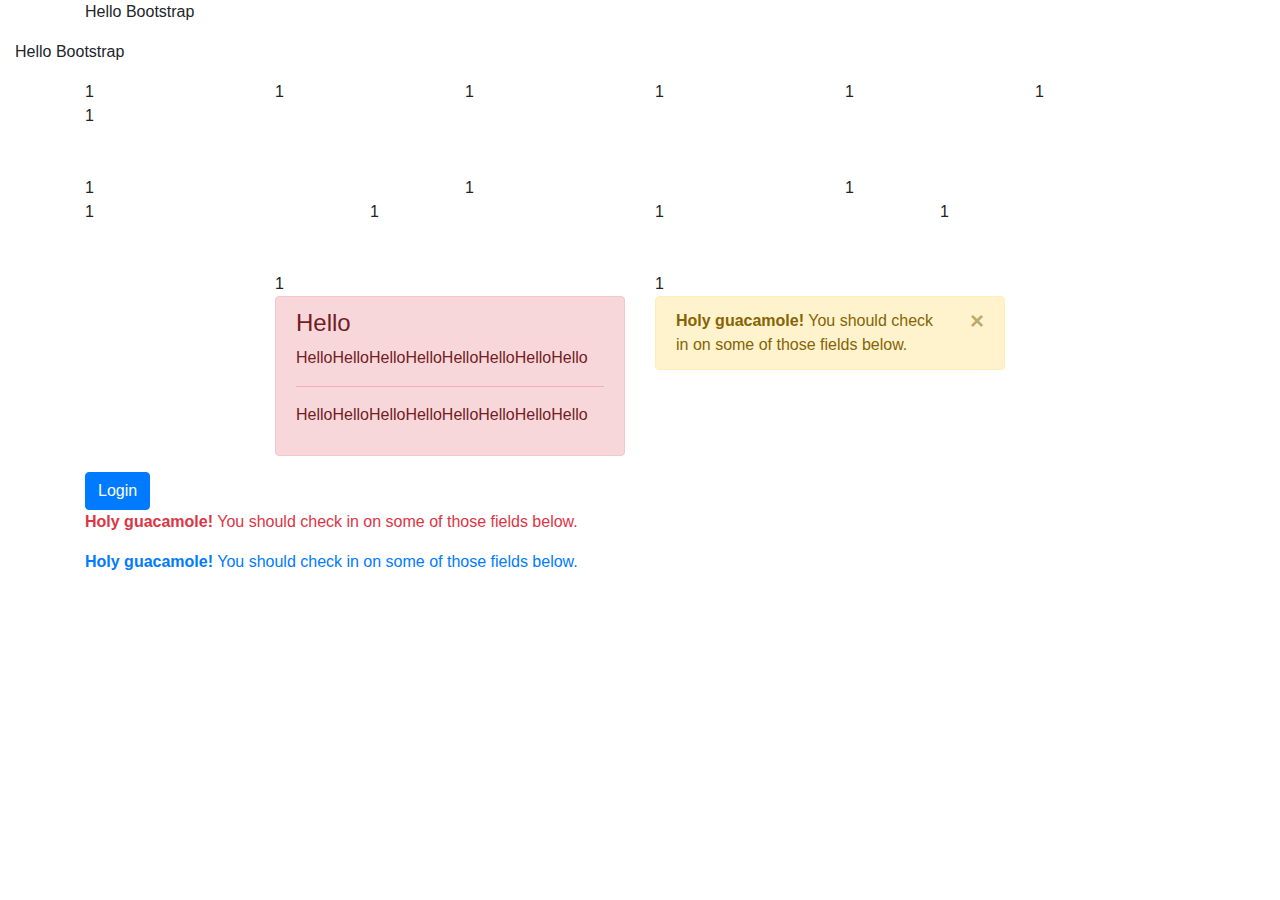
<file: bootstrap-4.1.3-dist/index.html>
<!DOCTYPE html>
<html lang="en">
<head>
    <meta charset="UTF-8">
    <meta name="viewport" content="width=device-width, initial-scale=1.0">
    <meta http-equiv="X-UA-Compatible" content="ie=edge">
    <title>Document</title>
    <link rel="stylesheet" href="css/bootstrap.css">
</head>
<style>
/* div[class*='col']{
    border:1px solid
} */
</style>
<body>
    <div class="container">
        <p>Hello Bootstrap</p>
    </div>
    <div class="container-fluid">
        <p>Hello Bootstrap</p>
      </div>

    <div class="container">
        <div class="row">
           <div class="col-2">1</div>
           <div class="col-2">1</div>
           <div class="col-2">1</div>
           <div class="col-2">1</div>
           <div class="col-2">1</div>
           <div class="col-2">1</div>
           <div class="col-2">1</div>
        </div>
        <br><br>
        <div class="row">
            <div class="col col-sm-4">1</div>
            <div class="col col-sm-4">1</div>
            <div class="col col-sm-4">1</div>
        </div>
        <div class="row">
            <div class="col">1</div>
            <div class="col">1</div>
            <div class="col">1</div>
            <div class="col">1</div>
        </div>

        <br><br>

        <div class="row justify-content-center">
            <div class="col-sm-4">1</div>
            <div class="col-sm-4">1</div>
        </div>

        <div class="row justify-content-center">
            <div class="col-4">
                <div class="alert alert-danger" >
                    <h4 class="alert-heading">Hello</h4>
                    <p>HelloHelloHelloHelloHelloHelloHelloHello</p>
                    <hr>
                    <p class="mb-10">HelloHelloHelloHelloHelloHelloHelloHello</p>
                </div>
            </div>
            <div class="col-4">
                <div class="alert alert-warning alert-dismissible fade show" role="alert">
                    <strong>Holy guacamole!</strong> You should check in on some of those fields below.
                    <button type="button" class="close" data-dismiss="alert" aria-label="Close">
                      <span aria-hidden="true">&times;</span>
                    </button>
                  </div>
            </div>

        </div>
        <button class="btn btn-primary">Login</button>
        <div>
            <p class="text-danger"><strong>Holy guacamole!</strong> You should check in on some of those fields below.</p>
        </div>
        <div>
            <p class="text-primary  "><strong>Holy guacamole!</strong> You should check in on some of those fields below.</p>
        </div>

    </div>
    <script src="https://code.jquery.com/jquery-3.3.1.min.js"></script>
    <script src="js/bootstrap.bundle.js"></script>
</body>
</html>
</file>
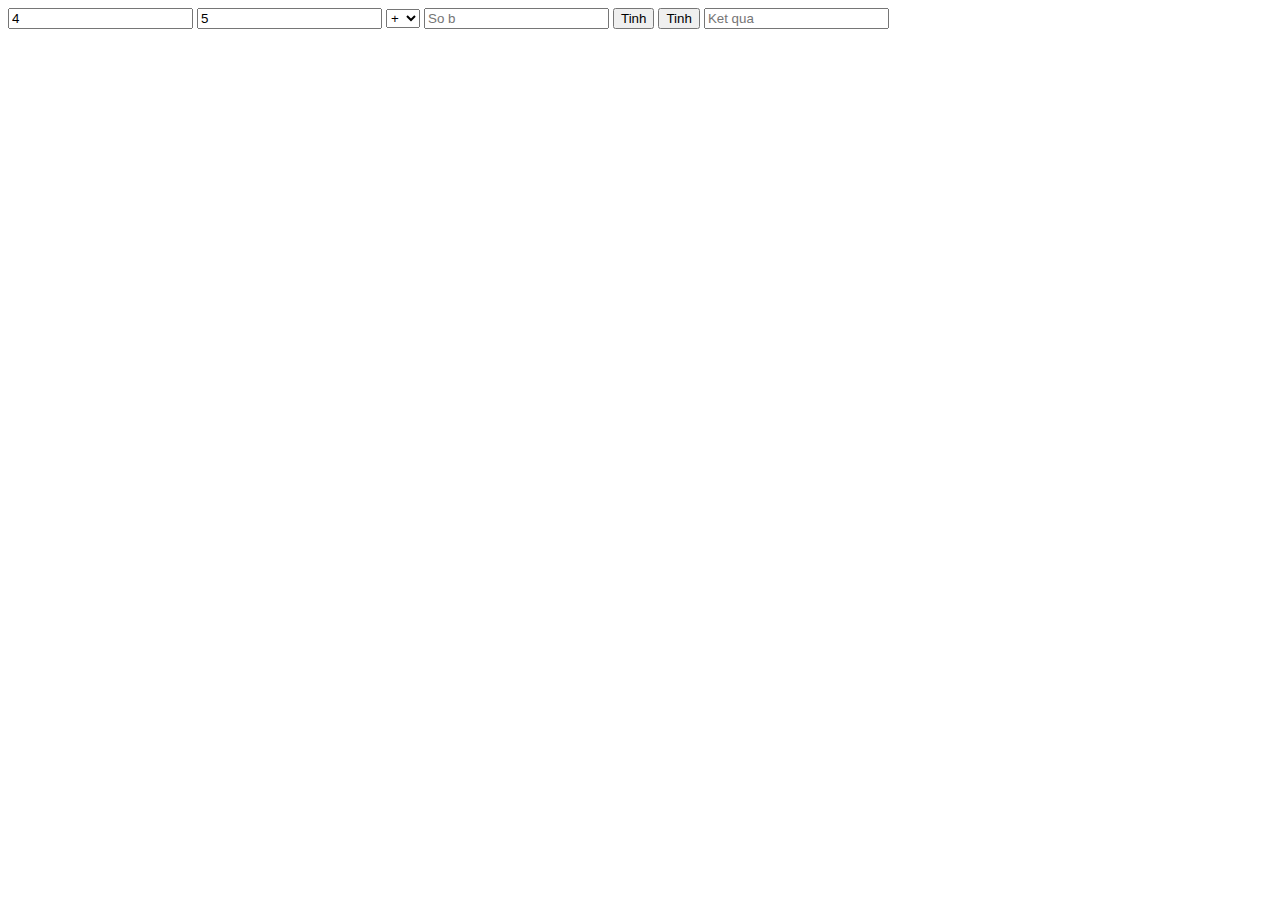
<file: jquery/index.html>
<!DOCTYPE html>
<html lang="en">
<head>
    <meta charset="UTF-8">
    <meta name="viewport" content="width=device-width, initial-scale=1.0">
    <meta http-equiv="X-UA-Compatible" content="ie=edge">
    <title>Document</title>
</head>
<body>
    <input type="text" placeholder="So a" class="txtSoa" value="4">
    <input type="text" placeholder="So a 2" class="txtSoa" value="5">

    <select id="slPheptinh">
        <option value="+">+</option>
        <option value="-">-</option>
        <option value="*">*</option>
        <option value="/">/</option>
        <option value="%">%</option>
    </select>
    <input type="text" placeholder="So b" id="txtSob">
    <button class="btnTinh" value="123">Tinh</button>
    <button class="btnTinh" value="123456" huong="this is my name">Tinh</button>

    <input type="text" placeholder="Ket qua" id="txtKetqua" readonly>
    
</body>
<script src="https://code.jquery.com/jquery-3.3.1.js"></script>
<script>
    $(document).ready(function(){
        // $('#btnTinh').click(function(){
        //     var txtSoa = $('#txtSoa').val()  //get value
        //     var txtSoa = $('#txtSoa').val(6) //set value

        //     // console.log(txtSoa)
        // })

        $('.btnTinh').on('click',function(){
            var txtSoa = $(this).attr('huong') //get value
            console.log(txtSoa)
        })





    })

</script>
</html>
</file>
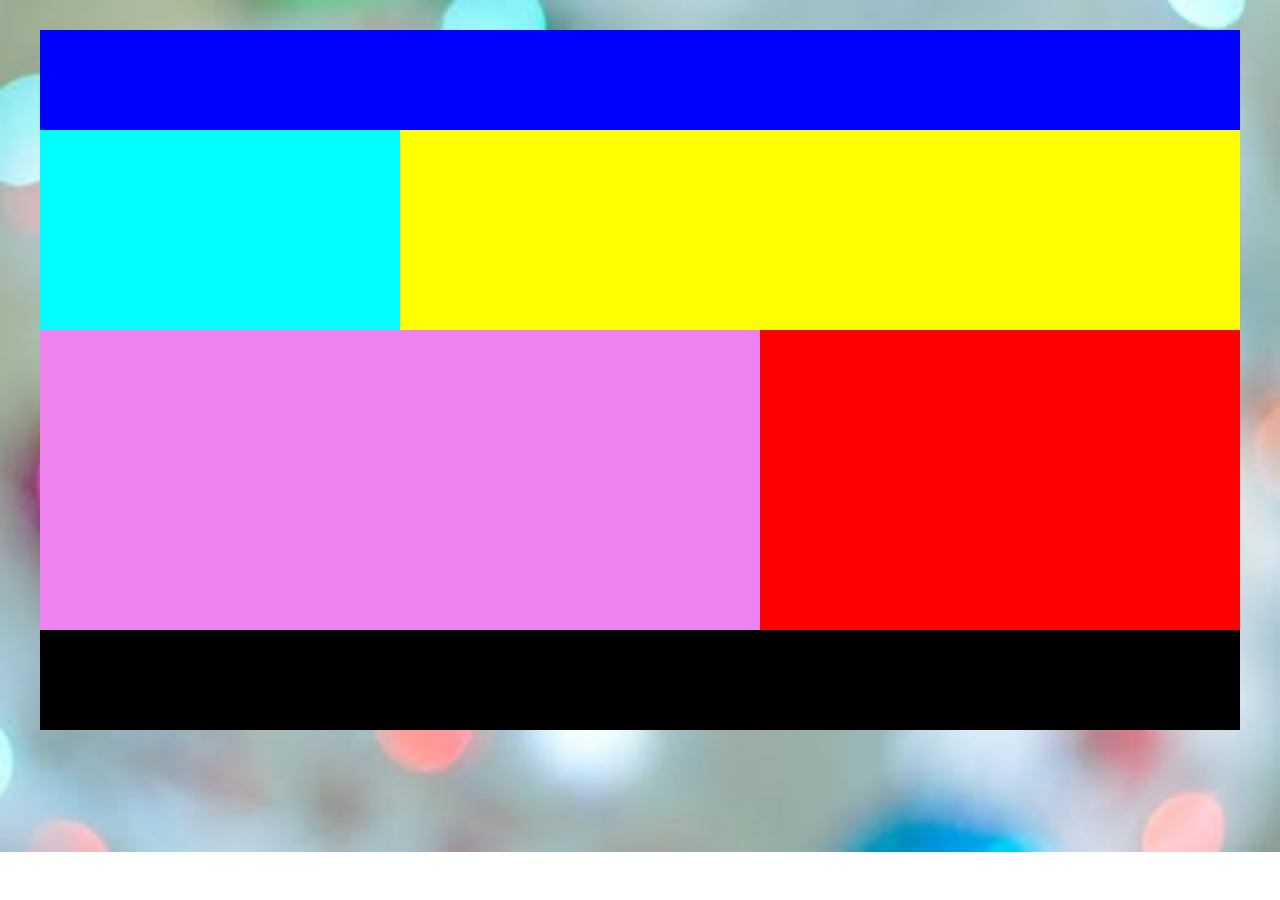
<file: bt1.html>
<!DOCTYPE html>
<html lang="en">
<head>
    <meta charset="UTF-8">
    <meta name="viewport" content="width=device-width, initial-scale=1.0">
    <meta http-equiv="X-UA-Compatible" content="ie=edge">
    <title>Document</title>
    <link rel="stylesheet" href="css/bt1.css">
</head>
<body>
    <div class="container">
        <div class="header"></div>
        <div class="left-1"></div>
        <div class="right-1"></div>
        <div class="left-2"></div>
        <div class="right-2"></div>
        <div class="footer"></div>
    </div>
</body>
</html>
</file>
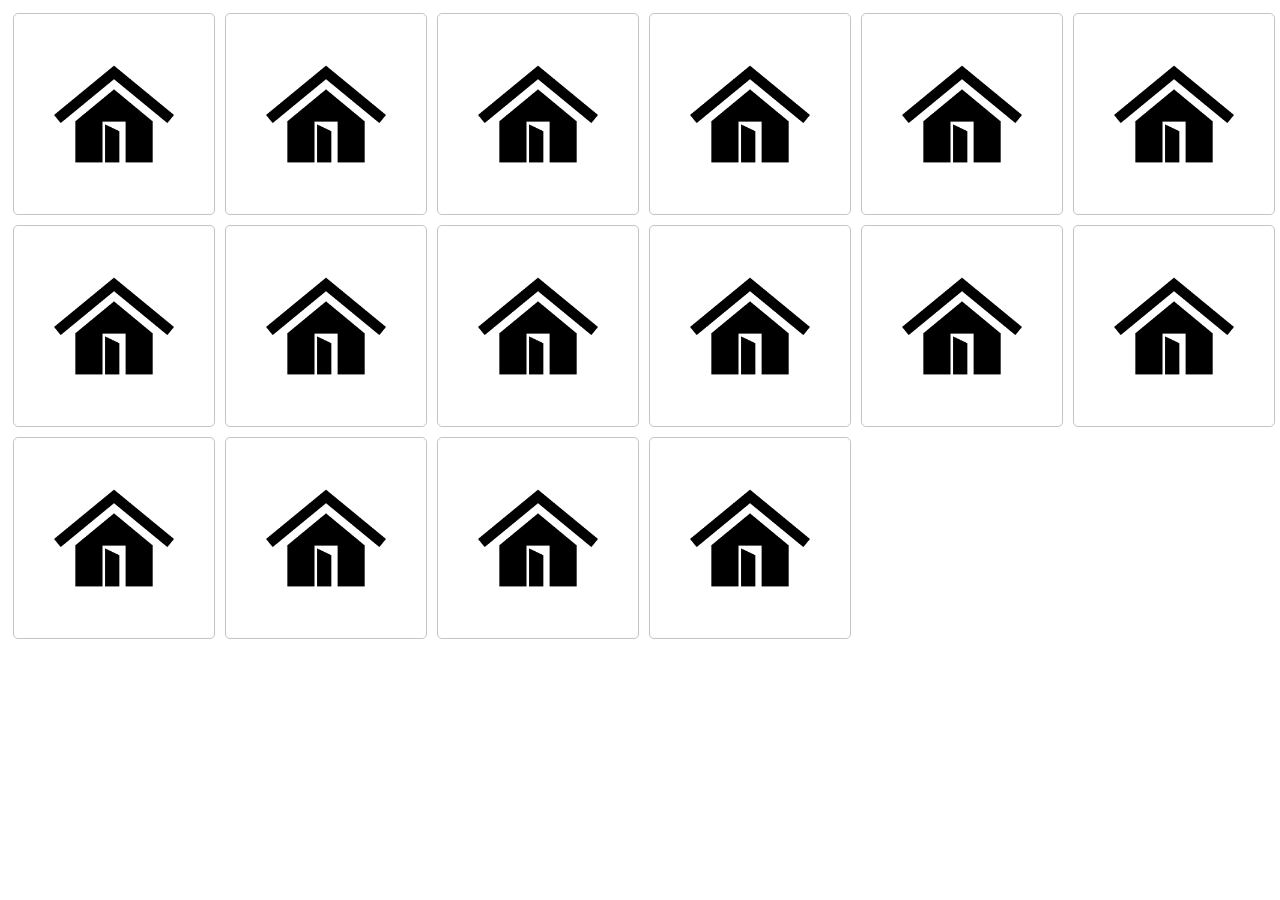
<file: bt2.html>
<!DOCTYPE html>
<html lang="en">
<head>
    <meta charset="UTF-8">
    <meta name="viewport" content="width=device-width, initial-scale=1.0">
    <meta http-equiv="X-UA-Compatible" content="ie=edge">
    <title>Document</title>
    <link rel="stylesheet" href="css/bt2.css">
</head>
<body>
    <div class="content">
        <div class="item">
            <img src="images/home.png" >
        </div>
        <div class="item">
            <img src="images/home.png" >
        </div>
        <div class="item">
            <img src="images/home.png" >
        </div>
        <div class="item">
            <img src="images/home.png" >
        </div>
        <div class="item">
            <img src="images/home.png" >
        </div>
        <div class="item">
            <img src="images/home.png" >
        </div>
        <div class="item">
            <img src="images/home.png" >
        </div>
        <div class="item">
            <img src="images/home.png" >
        </div>
        <div class="item">
            <img src="images/home.png" >
        </div>
        <div class="item">
            <img src="images/home.png" >
        </div>
        <div class="item">
            <img src="images/home.png" >
        </div>
        <div class="item">
            <img src="images/home.png" >
        </div>
        <div class="item">
            <img src="images/home.png" >
        </div>
        <div class="item">
            <img src="images/home.png" >
        </div>
        <div class="item">
            <img src="images/home.png" >
        </div>
        <div class="item">
            <img src="images/home.png" >
        </div>
    </div>
</body>
</html>
</file>
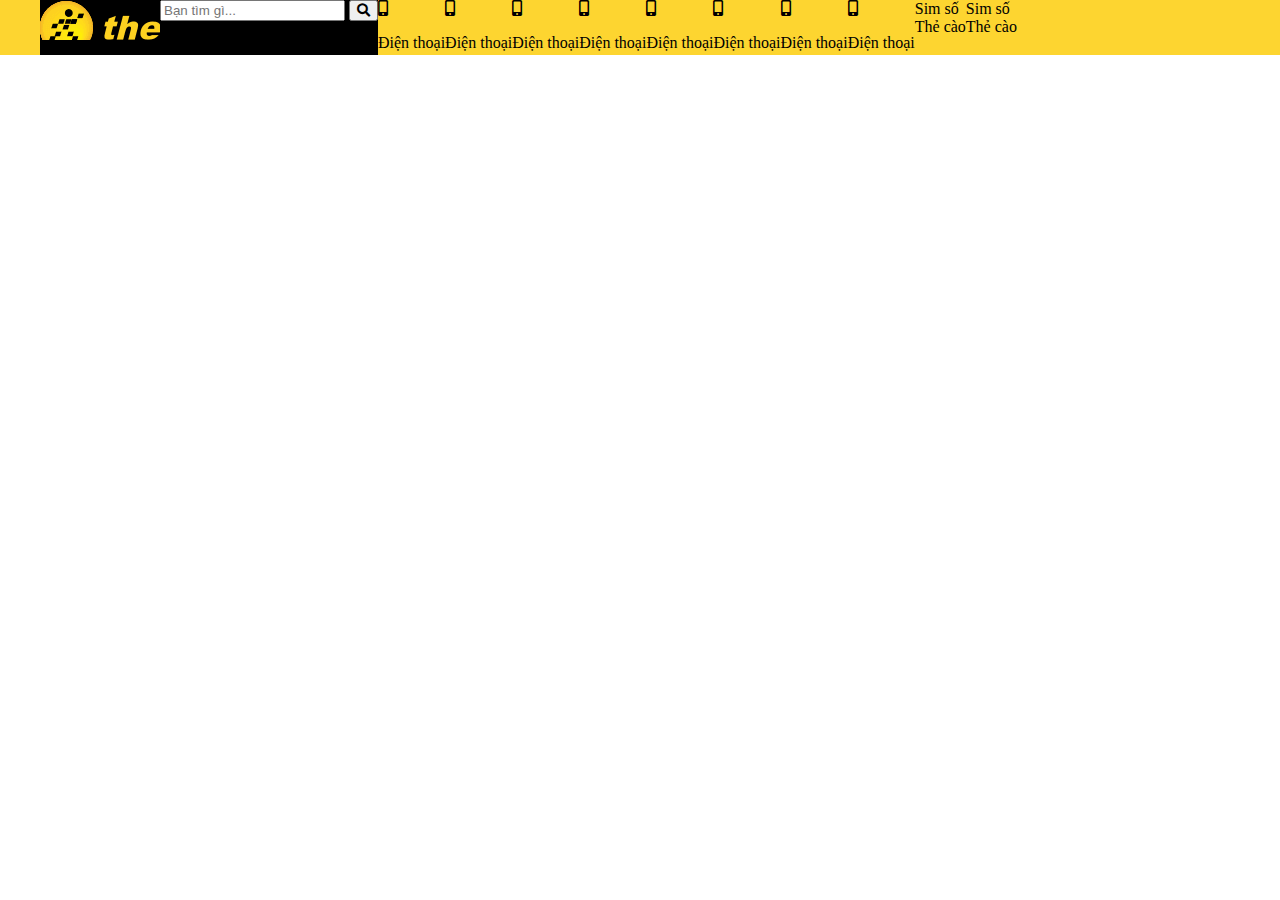
<file: bt4.html>
<!DOCTYPE html>
<html lang="en">
<head>
    <meta charset="UTF-8">
    <meta name="viewport" content="width=device-width, initial-scale=1.0">
    <meta http-equiv="X-UA-Compatible" content="ie=edge">
    <title>Document</title>
    <link rel="stylesheet" href="css/bt4.css">
    <link rel="stylesheet" href="https://use.fontawesome.com/releases/v5.3.1/css/all.css">
</head>
<body>
    <div class="header">
        <div class="menu">
            <div class="left">
                <div class="logo"></div>
                <div class="search-form">
                    <input type="text" placeholder="Bạn tìm gì...">
                    <button type="submit">
                        <i class="fas fa-search"></i>
                    </button>
                </div>
            </div>
            <div class="right">
                <div class="item">
                    <i class="fas fa-mobile-alt"></i>
                    <p>Điện thoại</p>
                </div>
                <div class="item">
                    <i class="fas fa-mobile-alt"></i>
                    <p>Điện thoại</p>
                </div>
                <div class="item">
                    <i class="fas fa-mobile-alt"></i>
                    <p>Điện thoại</p>
                </div>
                <div class="item">
                    <i class="fas fa-mobile-alt"></i>
                    <p>Điện thoại</p>
                </div>
                <div class="item">
                    <i class="fas fa-mobile-alt"></i>
                    <p>Điện thoại</p>
                </div>
                <div class="item">
                    <i class="fas fa-mobile-alt"></i>
                    <p>Điện thoại</p>
                </div>
                <div class="item">
                    <i class="fas fa-mobile-alt"></i>
                    <p>Điện thoại</p>
                </div>
                <div class="item">
                    <i class="fas fa-mobile-alt"></i>
                    <p>Điện thoại</p>
                </div>
                <div class="simso">
                    Sim số
                    <br>
                    Thẻ cào
                </div>
                <div class="diennuoc">
                    Sim số
                    <br>
                    Thẻ cào
                </div>
            </div>
        </div>
    </div>
</body>
</html>
</file>
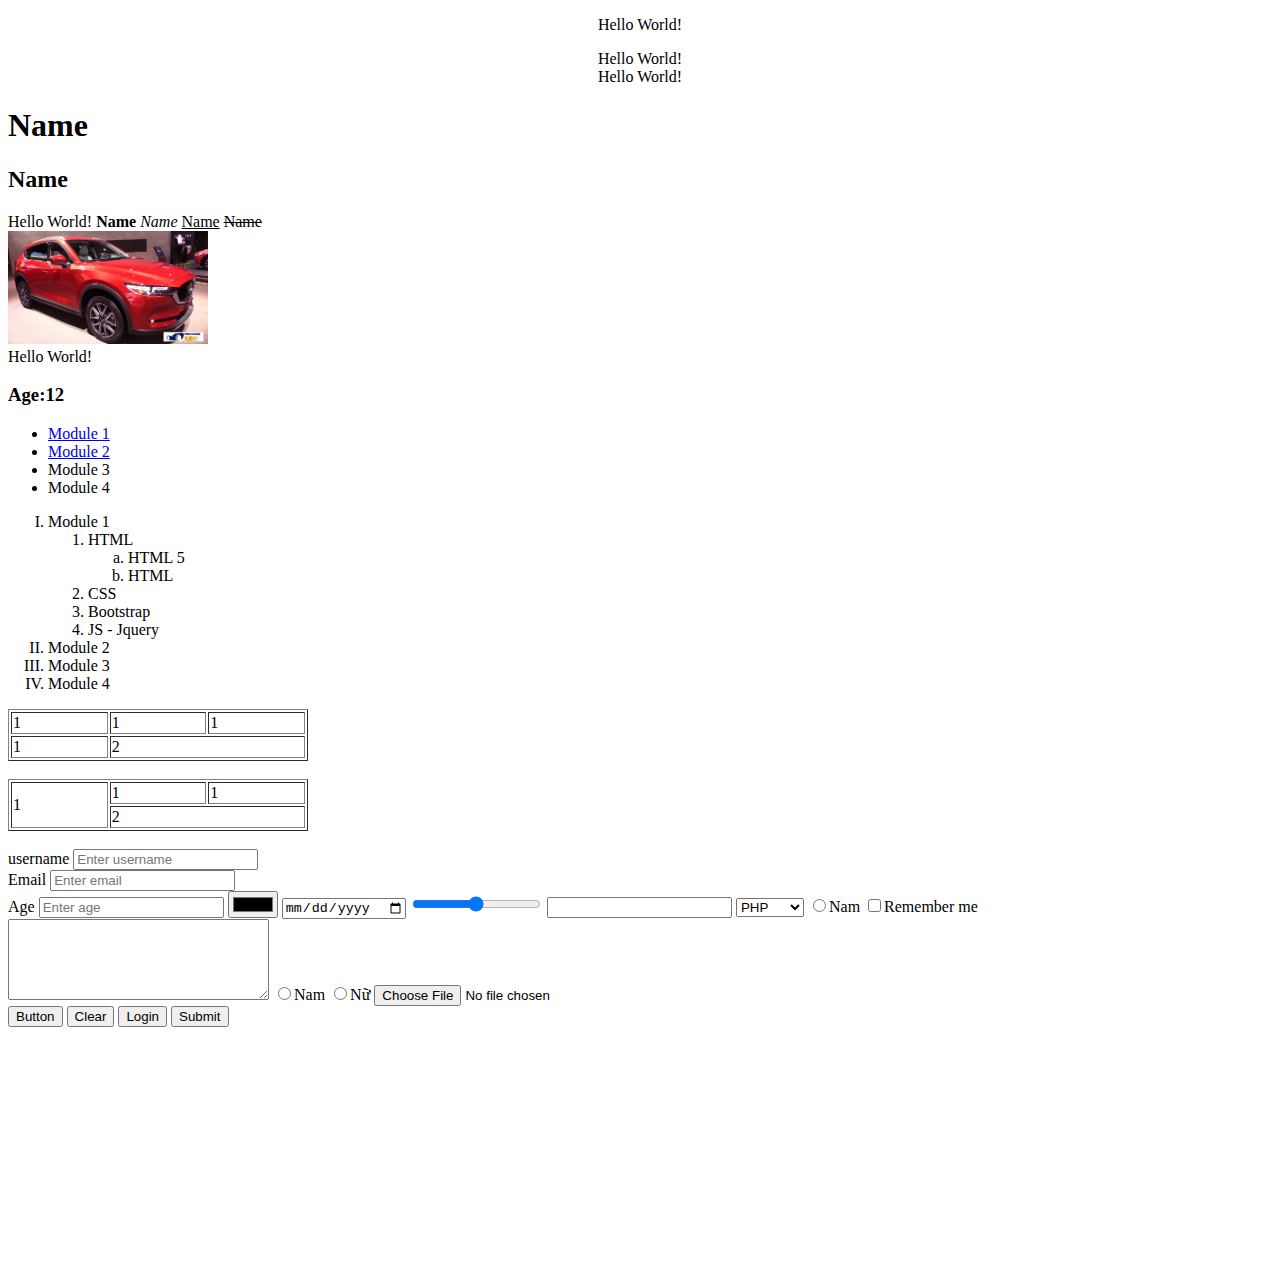
<file: index01.html>
<!DOCTYPE html>
<html lang="en">

<head>
    <meta charset="UTF-8">
    <meta name="viewport" content="width=device-width, initial-scale=1.0">
    <meta http-equiv="X-UA-Compatible" content="ie=edge">
    <title>Document</title>
</head>

<body>

    <div style="text-align:center">
        <p>Hello World!</p>
        <p>
            Hello World!
            <br> Hello World!
        </p>
    </div>

    <div>
        <h1>Name</h1>
        <h2>Name</h2>
        Hello World!
        <b>Name</b>
        <i>Name</i>
        <u>Name</u>
        <del>Name</del>
        <br>

        <img src="images/oto.jpg" width="200px">


    </div>
    <div>
        Hello World!
    </div>
    <h3>
        Age:12
    </h3>

    <ul>
        <li><a href="https://github.com/huongnguyen08/php1">Module 1</a></li>
        <li><a href="https://github.com/huongnguyen08/php2" target="_blank">Module 2</a></li>
        <li>Module 3</li>
        <li>Module 4</li>
    </ul>
    <ol type="I">
        <li>Module 1
            <ol type="1">
                <li>HTML
                    <ol type="a">
                        <li>HTML 5</li>
                        <li>HTML</li>
                    </ol>
                </li>
                <li>CSS</li>
                <li>Bootstrap</li>
                <li>JS - Jquery</li>
            </ol>
        </li>
        <li>Module 2</li>
        <li>Module 3</li>
        <li>Module 4</li>
    </ol>

    <table border="1" width="300px">
        <tr>
            <td>1</td>
            <td>1</td>
            <td>1</td>
        </tr>
        <tr>
            <td>1</td>
            <td colspan="2">2</td>
        </tr>
    </table>

    <br>

    <table border="1" width="300px">
        <tr>
            <td rowspan="2">1</td>
            <td>1</td>
            <td>1</td>
        </tr>
        <tr>
            <td colspan="2">2</td>
        </tr>
    </table>
    <br>
    <form action="index.php" method="GET" >
        <label for="username">username</label>
        <input type="text" id="username" placeholder="Enter username">
        <br>
        <label for="email">Email</label>
        <input type="email" id="email" placeholder="Enter email">
        <br>
        <label>Age
            <input type="number" placeholder="Enter age">
        </label>
        <input type="color">
        <input type="date">
        <input type="range">
        <input type="password">
        <select >
            <option value="">PHP</option>
            <option value="">Android</option>
        </select>
        <input type="radio" name="" id="">Nam
        <input type="checkbox" name="" id="">Remember me
        <br>
        <textarea  cols="30" rows="5"></textarea>


        <input type="radio" name="gender" id="">Nam
        <input type="radio" name="gender" id="">Nữ
        <input type="file" name="" id="">
        <br>
        <input type="button" value="Button">
        <input type="reset" value="Clear">
        <input type="submit" value="Login">
        <button type="button">Submit</button>
    </form>

    <br>
    <br>
    <br>
    <br>
    <br>
    <br>
    <br>
    <br>
    <br>
    <br>
    <br>
    <br>
    <br>
</body>

</html>
</file>
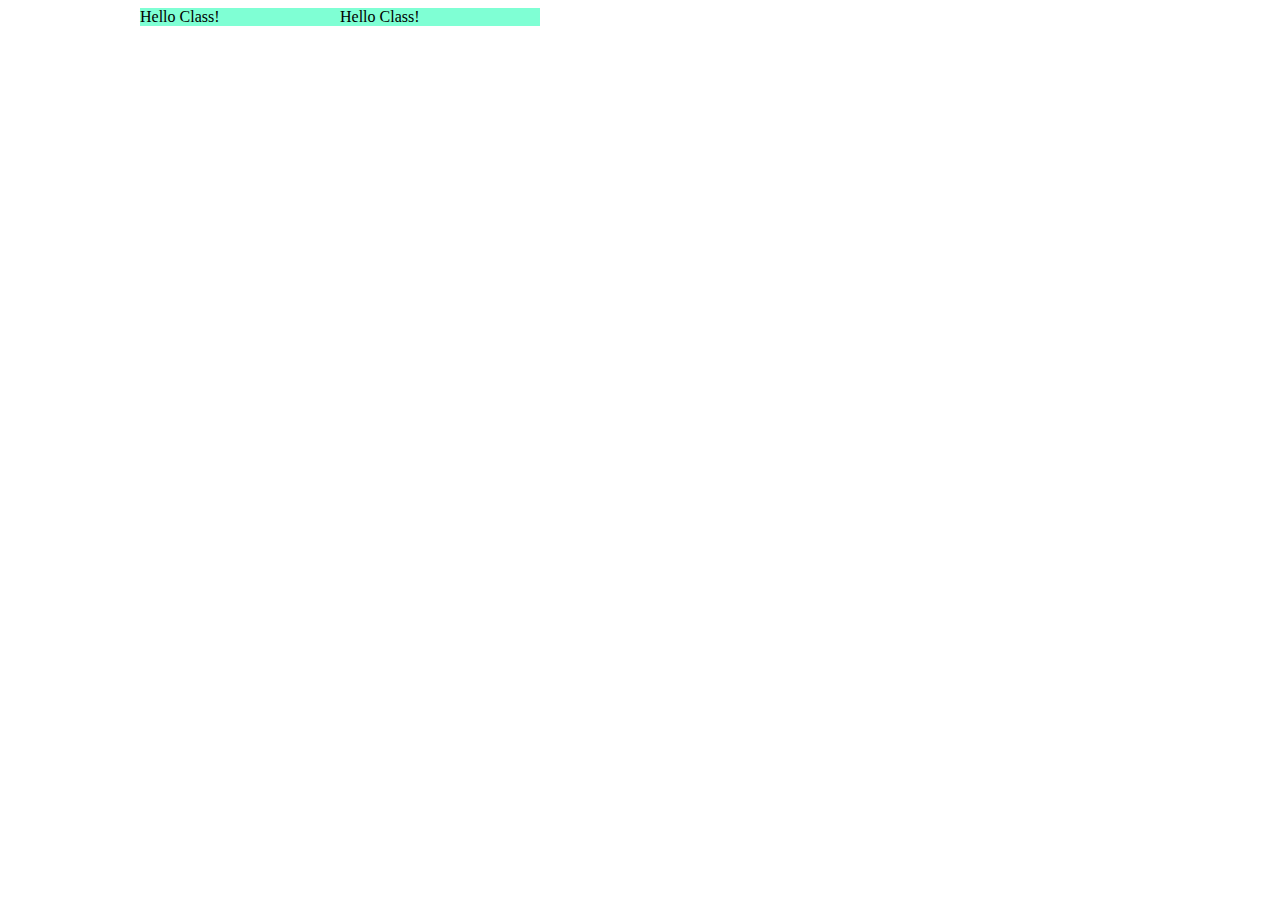
<file: index02.html>
<!DOCTYPE html>
<html lang="en">
<head>
    <meta charset="UTF-8">
    <meta name="viewport" content="width=device-width, initial-scale=1.0">
    <meta http-equiv="X-UA-Compatible" content="ie=edge">
    <title>Document</title>
    <link rel="stylesheet" href="css/style.css">
</head>
<body>
    
    <!-- <div style="width: 200px; height: 200px;">
        Hello Class!
    </div> -->

    <!-- <style>
        div{
            width: 200px;
            height: 100px;
            background-color: #83c671
        }
    </style> -->
    <!-- <style>
        /* .hello{
            width: 200px;
            height: 100px;
            background-color: #83c671
        } */

        #hello2{
            width: 200px;
            height: 100px;
            background-color: #83c671
        }
    </style> -->

    <!-- <div class="hello xinchao" id="hello2">
        Hello Class!
    </div> -->

    <div class="container">
        <div class="hello xinchao">
            Hello Class!
        </div>
        <div class="hello xinchao">
            Hello Class!
        </div>
    </div>

</body>
</html>
</file>
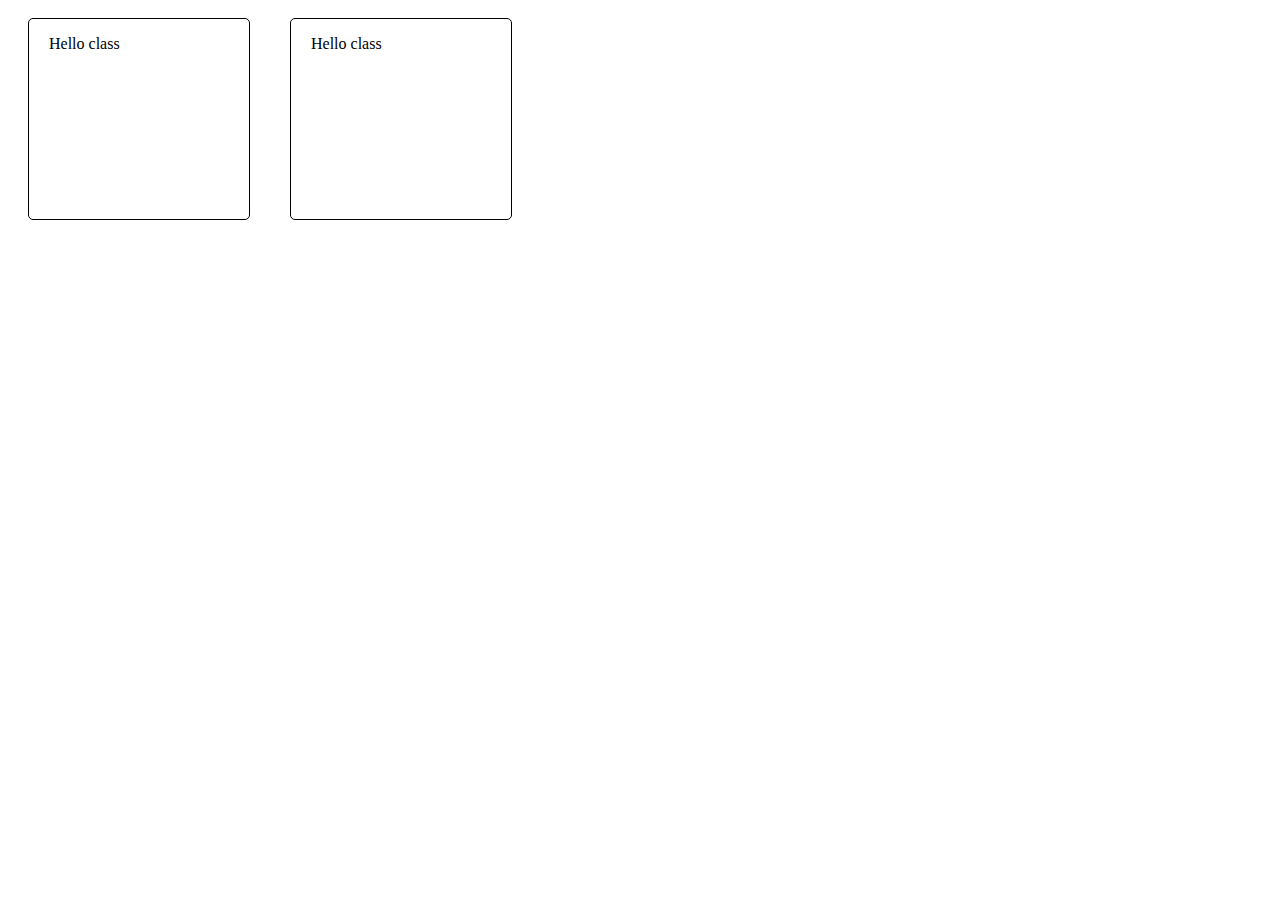
<file: index04.html>
<!DOCTYPE html>
<html lang="en">
<head>
    <meta charset="UTF-8">
    <meta name="viewport" content="width=device-width, initial-scale=1.0">
    <meta http-equiv="X-UA-Compatible" content="ie=edge">
    <title>Document</title>
</head>
<style>
    .item{
        width: 200px;
        height: 200px;
        border: 1px solid black;
        float: left;
        margin: 10px 20px;
        padding-left: 20px ;
        border-radius: 5px
    }

</style>
<body>
    <div class="item">
        <p>
            Hello class
        </p>
    </div>
    <div class="item">
        <p>
            Hello class
        </p>
    </div>
</body>
</html>
</file>
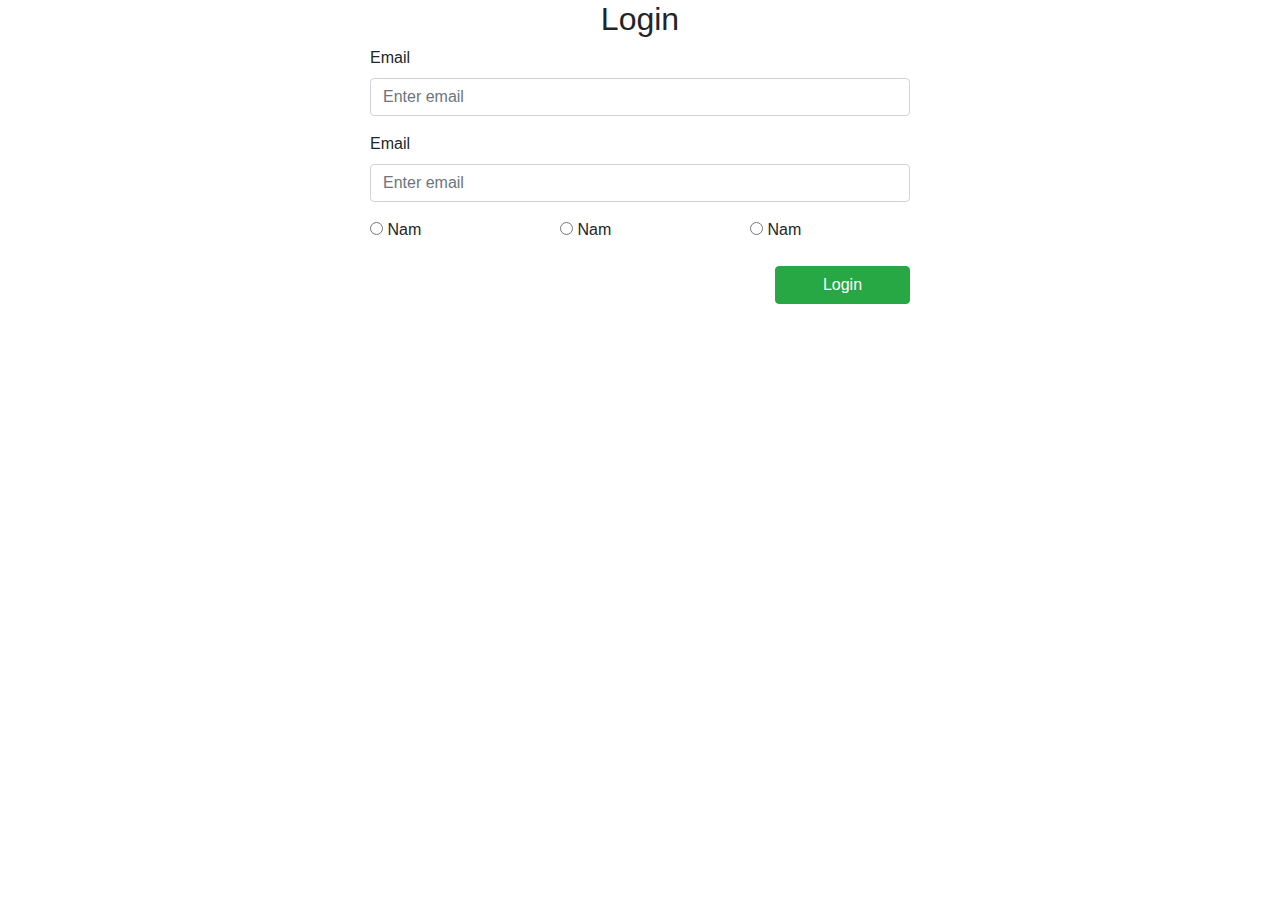
<file: bootstrap-4.1.3-dist/form.html>
<!DOCTYPE html>
<html lang="en">
<head>
    <meta charset="UTF-8">
    <meta name="viewport" content="width=device-width, initial-scale=1.0">
    <meta http-equiv="X-UA-Compatible" content="ie=edge">
    <title>Document</title>
    <link rel="stylesheet" href="css/bootstrap.css">

</head>
<body>
    <div class="container">
        <div class="row justify-content-center">
            <div class="col-12 col-md-6 col-sm-10">
                <h2 class="text-center">Login</h2>
                <form action="">
                    <div class="form-group">
                        <label for="email">Email</label>
                        <input type="email" id="email" class="form-control" placeholder="Enter email">
                    </div>
                    <div class="form-group">
                        <label for="email">Email</label>
                        <input type="email" id="email" class="form-control" placeholder="Enter email">
                    </div>
                    <div class="form-group">
                        <div class="row">
                            <div class="col-4">
                                <label> <input type="radio" name="gender" id=""> Nam</label>
                            </div>
                            <div class="col-4">
                                <label> <input type="radio" name="gender" id=""> Nam</label>
                            </div>
                            <div class="col-4">
                                <label> <input type="radio" name="gender" id=""> Nam</label>
                            </div>
                        </div>
                    </div>
                    <div class="form-group">
                        <div class="offset-9"><button class="btn btn-success w-100">Login</button></div>
                    </div>
                </form>
            </div>
        </div>
    </div>
</body>
</html>
</file>
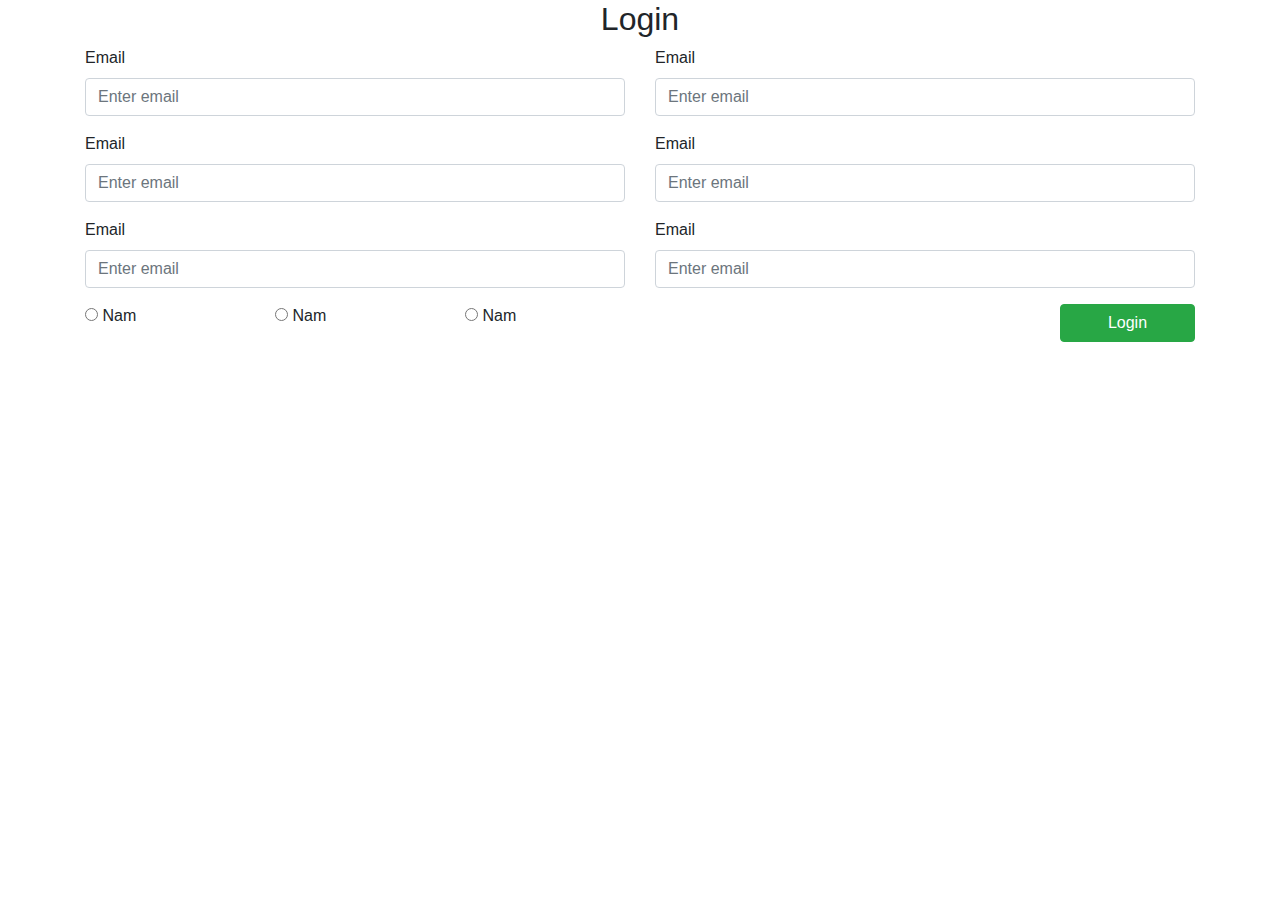
<file: bootstrap-4.1.3-dist/form2.html>
<!DOCTYPE html>
<html lang="en">

<head>
    <meta charset="UTF-8">
    <meta name="viewport" content="width=device-width, initial-scale=1.0">
    <meta http-equiv="X-UA-Compatible" content="ie=edge">
    <title>Document</title>
    <link rel="stylesheet" href="css/bootstrap.css">

</head>

<body>
    <div class="container">

        <form action="">
            <div class="col-12">
                <h2 class="text-center">Login</h2>
            </div>

            <div class="row">
                <div class="col-12 col-md-6">
                    <div class="form-group">
                        <label for="email">Email</label>
                        <input type="email" id="email" class="form-control" placeholder="Enter email">
                    </div>
                    <div class="form-group">
                        <label for="email">Email</label>
                        <input type="email" id="email" class="form-control" placeholder="Enter email">
                    </div>
                    <div class="form-group">
                            <label for="email">Email</label>
                            <input type="email" id="email" class="form-control" placeholder="Enter email">
                    </div>

                    <div class="form-group">
                            <div class="row">
                                <div class="col-4">
                                    <label> <input type="radio" name="gender" id=""> Nam</label>
                                </div>
                                <div class="col-4">
                                    <label> <input type="radio" name="gender" id=""> Nam</label>
                                </div>
                                <div class="col-4">
                                    <label> <input type="radio" name="gender" id=""> Nam</label>
                                </div>
                            </div>
                        </div>
                </div>
                <div class="col-12 col-md-6">
                    <div class="form-group">
                        <label for="email">Email</label>
                        <input type="email" id="email" class="form-control" placeholder="Enter email">
                    </div>
                    <div class="form-group">
                        <label for="email">Email</label>
                        <input type="email" id="email" class="form-control" placeholder="Enter email">
                    </div>

                    <div class="form-group">
                        <label for="email">Email</label>
                        <input type="email" id="email" class="form-control" placeholder="Enter email">
                    </div>
                    <div class="form-group">
                        <div class="offset-9"><button class="btn btn-success w-100">Login</button></div>
                    </div>
                </div>
            </div>

        </form>
    </div>
</body>

</html>
</file>
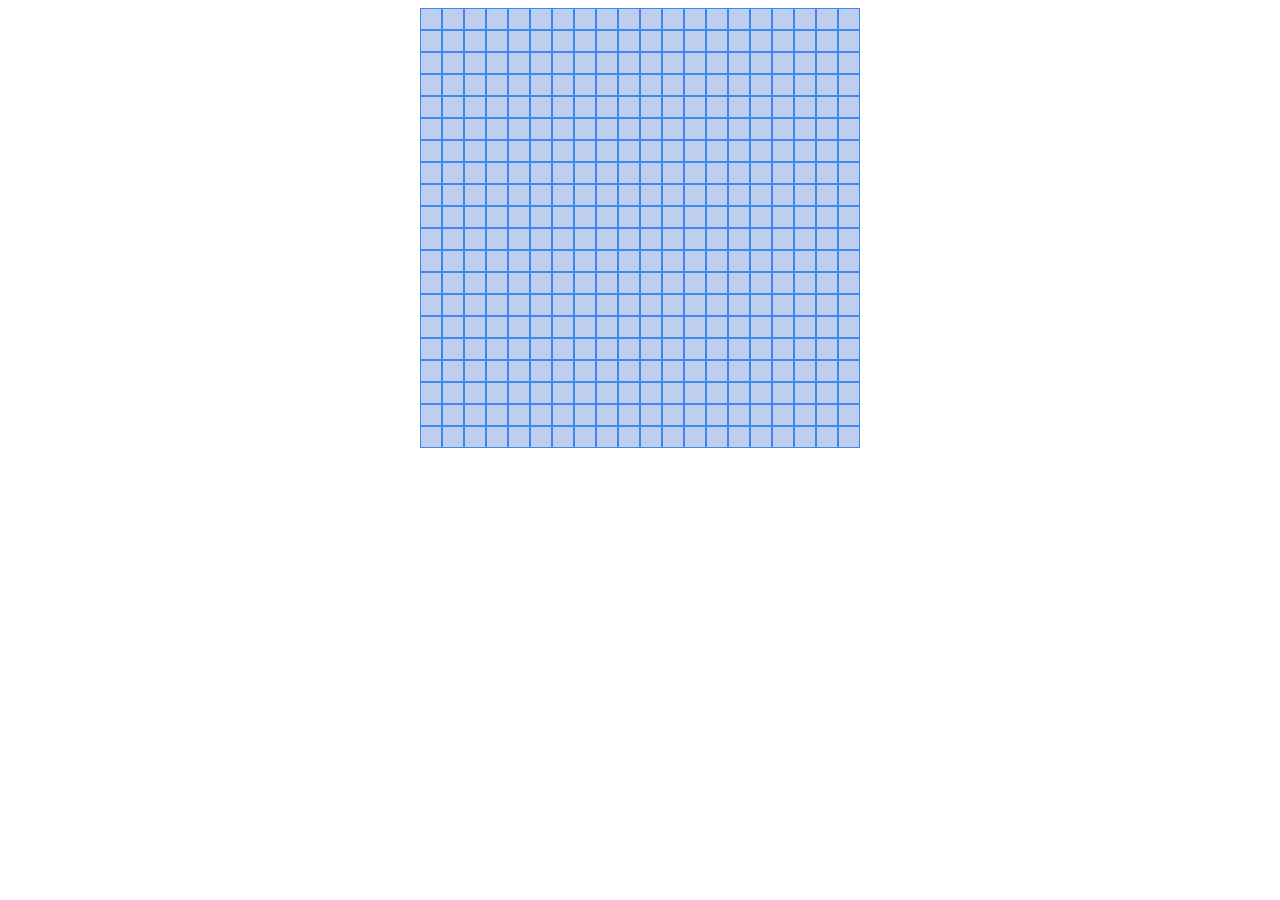
<file: jquery/bt.html>
<!DOCTYPE html>
<html lang="en">
<head>
    <meta charset="UTF-8">
    <meta name="viewport" content="width=device-width, initial-scale=1.0">
    <meta http-equiv="X-UA-Compatible" content="ie=edge">
    <title>Document</title>
</head>
<body>
    <div class="banco">
    </div>
</body>
<script src="https://code.jquery.com/jquery-3.3.1.js"></script>
<script>
    for(var i =1; i<=400; i++){
        $('.banco').append('<div class="oco"></div>')
    }
    $('.banco').css({
        width: "440px",
        margin: "auto"
    })
    $('.oco').css("backgroundColor","#bdcfed")
    $('.oco').css({
        width: "20px",
        height: "20px",
        float: "left",
        border: "1px solid #4286f4",
        textAlign:"center"
    })
    var tmp = true;
    $('.oco').hover(function(){
        $(this).css("backgroundColor","#d9f6f7")
    })
    $('.oco').mouseout(function(){
        $(this).css("backgroundColor","#bdcfed")
    })
    $('.oco').click(function(){
        if($(this).html()==''){ // get
            if(tmp) $(this).html("X") //set
            else $(this).html("O")
            tmp = !tmp
        }
        else alert('Can not check this!')
    })


    // .html() .text() .append() .val() attr() this 
</script>
</html>
</file>
<file: css/bt1.css>
body{
    background-image: url('../images/pexels-photo-255379.jpeg');
    background-repeat: no-repeat;
    background-size: cover;
    margin: 0px
}
.container{
    width: 1200px;
    margin: auto
}
.header{
    height: 100px;
    background-color: blue;
    margin-top: 30px;
    width: 100%;
}
.left-1, .right-1, .left-2, .right-2{
    float: left;
}
.left-1{
    height: 200px;
    width: 30%;
    background-color: aqua;
}
.right-1{
    height: 200px;
    width: 70%;
    background-color: yellow;
    float: right;
}

.left-2{
    height: 300px;
    width: 60%;
    background-color: violet;
}
.right-2{
    height: 300px;
    width: 40%;
    background-color:red;
}

.footer{
    height: 100px;
    background-color: black;
    width: 100%;
    clear: both;
}
</file>
<file: css/bt2.css>
.content{
    width: 1272px;
    margin: auto
}
.item{
    width: calc(100% / 6 - 12px); /* =200px */
    height: 200px;
    margin: 5px;
    float: left;
    border: 1px #c3c3c3 solid; 
    border-radius: 5px
}
.item img{
    width: 120px;
    padding: 40px
}
</file>
<file: css/bt4.css>
body{
    margin: 0
}

.header{
    background-color: #FDD530;
    height: 55px;
    width: 100%
}
.menu{
    width: 1200px;
    margin: auto
}
.left , .right, .item, .simso, .diennuoc, .search-form,.logo{
    float: left;
}
.logo{
    background-image: url("../images/icondesktop@2x.png");
    height: 40px;
    width: 120px;
}
.left{
    background-color: black;
    height: 55px;
}
</file>
<file: css/style.css>
.container{
    width: 1000px;
    margin:auto;
}

#hello2{
    width: 200px;
    height: 200px;
    /* background: url('../images/oto.jpg')  */
    background-color: blueviolet
}

.xinchao{
    background-color: blueviolet
}

.hello{
    background-color: aquamarine;
    width: 200px;
    float: left
}
</file>
